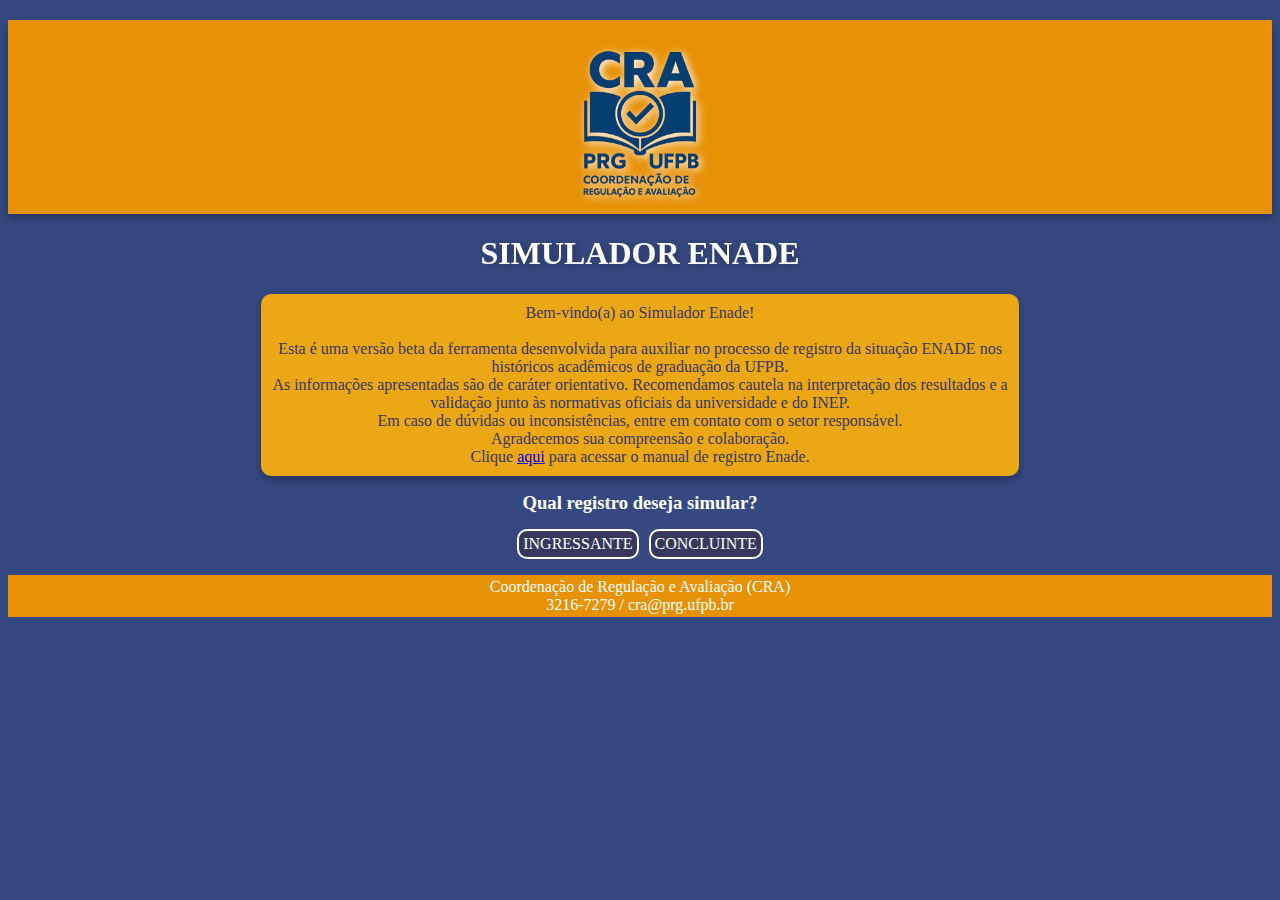
<file: index.html>
<!DOCTYPE html>
<html lang="pt-br">
    <head>
        <meta charset="UTF-8">
        <meta name="viewport" content="width=device-width, initial-scale=1.0">
        <title>Simulador Enade</title>
        <link rel="shortcut icon" href="img/favicon.ico" type="image/x-icon">
        <link rel="stylesheet" href="css/enade_index.css">  
    </head>
    <body>
        <header>
            <img src="img/cra_logo_.png" alt="Logotipo da CRA"/>         
        </header>
        <h1>SIMULADOR ENADE</h1>
        <div class="boas_vindas">
            <p id="boas_vindas">
                Bem-vindo(a) ao Simulador Enade!<br><br>
                Esta é uma versão beta da ferramenta desenvolvida para auxiliar no processo de registro da situação ENADE 
                nos históricos acadêmicos de graduação da UFPB.<br>
                As informações apresentadas são de caráter orientativo. 
                Recomendamos cautela na interpretação dos resultados e a validação junto às normativas oficiais 
                da universidade e do INEP.<br>
                Em caso de dúvidas ou inconsistências, entre em contato com o setor responsável.<br>
                Agradecemos sua compreensão e colaboração.<br>
                Clique <a href="pdf/enade_manual.pdf">aqui</a> para acessar o manual de registro Enade. 
            </p>
        </div>
        <h2>Qual registro deseja simular?</h2>
        <div class="menu">
        <a id="ing" href="enade_ingressante.html">INGRESSANTE</a>
        <a id="conc" href="enade_concluinte.html">CONCLUINTE</a>  
        </div>
            <footer>
                <div class="footer">
                <p id="footer">Coordenação de Regulação e Avaliação (CRA)<br>
                    3216-7279 / cra@prg.ufpb.br
                </p>
                </div>
            </footer>
        </body>
</html>
</file>
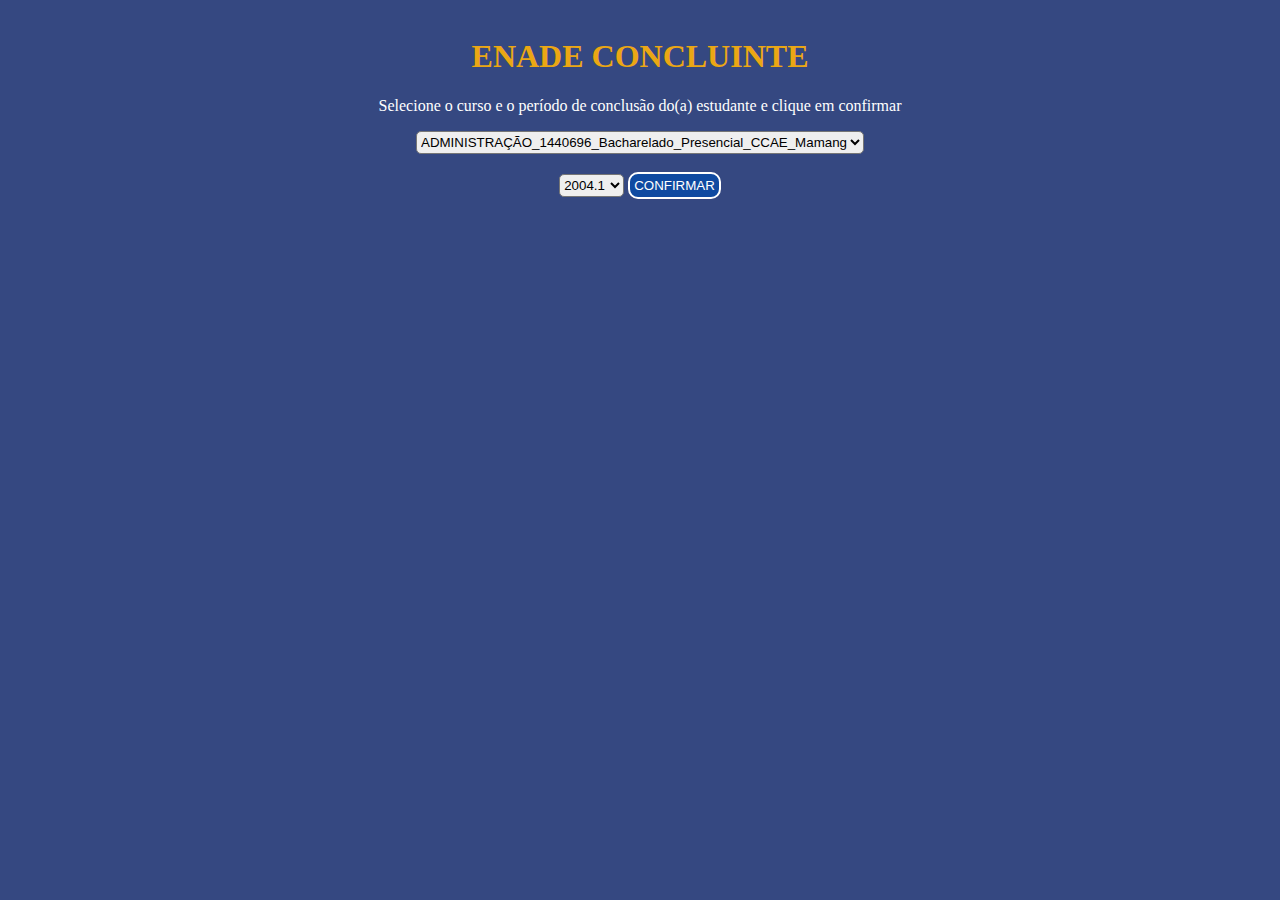
<file: enade_concluinte.html>
<!DOCTYPE html>
<html lang="pt-br">
    <head>
        <meta charset="UTF-8">
        <meta name="viewport" content="width=device-width, initial-scale=1.0">
        <title>Simulador Enade</title>
        <link rel="shortcut icon" href="img/favicon.ico" type="image/x-icon">
        <script src="script/enade_concluinte_script.js"></script>
        <link rel="stylesheet" href="css/enade_pages.css">  
    </head>
    <body style="text-align: center;">
        <h1>ENADE CONCLUINTE</h1>
        <p>Selecione o curso e o período de conclusão do(a) estudante e clique em confirmar</p>
        <select name="curso" id='curso' style="text-align: left;">
            <option value="ADMA"> ADMINISTRAÇÃO_1440696_Bacharelado_Presencial_CCAE_Mamanguape</option>
            <option value="ADBA"> ADMINISTRAÇÃO_13455_Bacharelado_Presencial_CCHSA_Bananeiras</option>
            <option value="ADJO"> ADMINISTRAÇÃO_13395_Bacharelado_Presencial_CCSA_João Pessoa</option>
            <option value="ADPU"> Administração Pública_1203263_Bacharelado_EAD_(EAD)_Diversos municípios</option>
            <option value="AGCO"> AGROECOLOGIA_1167933_Bacharelado_Presencial_CCHSA_Bananeiras</option>
            <option value="AGIN"> AGROINDÚSTRIA_80589_Bacharelado_Presencial_CCHSA_Bananeiras</option>
            <option value="AGNO"> AGRONOMIA_13454_Bacharelado_Presencial_CCA_Areia</option>
            <option value="ALIM"> ALIMENTOS_1127907_Tecnológico_Presencial_CTDR_Mangabeira</option>
            <option value="ANTR"> ANTROPOLOGIA_107348_Bacharelado_Presencial_CCAE_Rio Tinto</option>
            <option value="ARQT"> ARQUITETURA E URBANISMO_13427_Bacharelado_Presencial_CT_João Pessoa</option>
            <option value="ARQV"> ARQUIVOLOGIA_113621_Bacharelado_Presencial_CCSA_João Pessoa</option>
            <option value="AVBA"> ARTES VISUAIS_107440_Bacharelado_Presencial_CCTA_João Pessoa</option>
            <option value="AVLI"> ARTES VISUAIS_107438_Licenciatura_Presencial_CCTA_João Pessoa</option>
            <option value="BIBL"> BIBLIOTECONOMIA_13396_Bacharelado_Presencial_CCSA_João Pessoa</option>
            <option value="BIOM"> BIOMEDICINA_1399139_Bacharelado_Presencial_CCS_João Pessoa</option>
            <option value="BIOT"> BIOTECNOLOGIA_1189062_Bacharelado_Presencial_Cbiotec_João Pessoa</option>
            <option value="CCBA"> CIÊNCIA DA COMPUTAÇÃO_13401_Bacharelado_Presencial_CI_Mangabeira</option>
            <option value="CCLI"> CIÊNCIA DA COMPUTAÇÃO_98984_Licenciatura_Presencial_CCAE_Rio Tinto</option>
            <option value="CDIA"> CIÊNCIA DE DADOS E I.A._1503759_Bacharelado_Presencial_CI_Mangabeira</option>
            <option value="CDNE"> CIÊNCIA DE DADOS P. NEGÓCIOS_1564470_Bacharelado_Presencial_CCSA_João Pessoa</option>
            <option value="CAGB"> Ciências Agrárias_113701_Bacharelado_EAD_(EAD)_Diversos municípios</option>
            <option value="CAGL"> CIÊNCIAS AGRÁRIAS_13457_Licenciatura_Presencial_CCHSA_Bananeiras</option>
            <option value="CIAT"> CIÊNCIAS ATUARIAIS_1127039_Bacharelado_Presencial_CCSA_João Pessoa</option>
            <option value="CBBA"> CIÊNCIAS BIOLÓGICAS_397767_Bacharelado_Presencial_CCA_Areia</option>
            <option value="CBBJ"> CIÊNCIAS BIOLÓGICAS_313399_Bacharelado_Presencial_CCEN_João Pessoa</option>
            <option value="CBLA"> CIÊNCIAS BIOLÓGICAS_97767_Licenciatura_Presencial_CCA_Areia</option>
            <option value="CBLE"> Ciências Biológicas_113699_Licenciatura_EAD_(EAD)_Diversos municípios</option>
            <option value="CBLJ"> CIÊNCIAS BIOLÓGICAS_13399_Licenciatura_Presencial_CCEN_João Pessoa</option>
            <option value="CCJO"> CIÊNCIAS CONTÁBEIS_13397_Bacharelado_Presencial_CCSA_João Pessoa</option>
            <option value="CCMA"> CIÊNCIAS CONTÁBEIS_98976_Bacharelado_Presencial_CCAE_Mamanguape</option>
            <option value="CRBA"> CIÊNCIAS DAS RELIGIÕES_1162838_Bacharelado_Presencial_CE_João Pessoa</option>
            <option value="CRLI"> CIÊNCIAS DAS RELIGIÕES_116826_Licenciatura_Presencial_CE_João Pessoa</option>
            <option value="CEBA"> CIÊNCIAS ECONÔMICAS_13394_Bacharelado_Presencial_CCSA_João Pessoa</option>
            <option value="CSBA"> CIÊNCIAS SOCIAIS_13459_Bacharelado_Presencial_CCHLA_João Pessoa</option>
            <option value="CSLI"> CIÊNCIAS SOCIAIS_1110230_Licenciatura_Presencial_CCHLA_João Pessoa</option>
            <option value="CINE"> CINEMA E AUDIOVISUAL_1166771_Bacharelado_Presencial_CCTA_João Pessoa</option>
            <option value="COMP"> Computação _1203266_Licenciatura_EAD_(EAD)_Diversos municípios</option>
            <option value="CMDI"> COMUN. EM MÍDIAS DIGITAIS_1125641_Bacharelado_Presencial_CCHLA_João Pessoa</option>
            <option value="DANC"> DANÇA_1191007_Licenciatura_Presencial_CCTA_João Pessoa</option>
            <option value="DESI"> DESIGN_107352_Bacharelado_Presencial_CCAE_Rio Tinto</option>
            <option value="DIJP"> DIREITO_13398_Bacharelado_Presencial_CCJ_João Pessoa</option>
            <option value="DISR"> DIREITO_1110415_Bacharelado_Presencial_CCJ_Santa Rita</option>
            <option value="ECOL"> ECOLOGIA_98980_Bacharelado_Presencial_CCAE_Rio Tinto</option>
            <option value="ECAM"> EDUCAÇÃO DO CAMPO_1695471_Segunda Licenciatura_Presencial_CE_João Pessoa</option>
            <option value="EEIN"> EDUCAÇÃO ESPECIAL INCLUSIVA_1696989_Segunda Licenciatura_Presencial_CCHSA_Bananeiras</option>
            <option value="EFBA"> EDUCAÇÃO FÍSICA_122288_Bacharelado_Presencial_CCS_João Pessoa</option>
            <option value="EFLI"> EDUCAÇÃO FÍSICA_13423_Licenciatura_Presencial_CCS_João Pessoa</option>
            <option value="ENFE"> ENFERMAGEM_44258_Bacharelado_Presencial_CCS_João Pessoa</option>
            <option value="EAMB"> ENGENHARIA AMBIENTAL_113615_Bacharelado_Presencial_CT_João Pessoa</option>
            <option value="ECIV"> ENGENHARIA CIVIL_13429_Bacharelado_Presencial_CT_João Pessoa</option>
            <option value="EALI"> ENGENHARIA DE ALIMENTOS_13428_Bacharelado_Presencial_CT_João Pessoa</option>
            <option value="ECOM"> ENGENHARIA DE COMPUTAÇÃO_1127164_Bacharelado_Presencial_CI_Mangabeira</option>
            <option value="EERE"> ENGENHARIA DE E. RENOVÁVEIS_1189063_Bacharelado_Presencial_CEAR_João Pessoa</option>
            <option value="EMAT"> ENGENHARIA DE MATERIAIS_113617_Bacharelado_Presencial_CT_João Pessoa</option>
            <option value="EPRO"> ENGENHARIA DE PRODUÇÃO_122934_Bacharelado_Presencial_CT_João Pessoa</option>
            <option value="EPME"> ENGENHARIA DE PROD. MECÂNICA_19563_Bacharelado_Presencial_CT_João Pessoa</option>
            <option value="EELE"> ENGENHARIA ELÉTRICA_113609_Bacharelado_Presencial_CEAR_João Pessoa</option>
            <option value="EMEC"> ENGENHARIA MECÂNICA_13430_Bacharelado_Presencial_CT_João Pessoa</option>
            <option value="EQUI"> ENGENHARIA QUÍMICA_113604_Bacharelado_Presencial_CT_João Pessoa</option>
            <option value="ESTA"> ESTATÍSTICA_43454_Bacharelado_Presencial_CCEN_João Pessoa</option>
            <option value="FARM"> FARMÁCIA_13421_Bacharelado_Presencial_CCS_João Pessoa</option>
            <option value="FIBA"> FILOSOFIA_313409_Bacharelado_Presencial_CCHLA_João Pessoa</option>
            <option value="FILI"> FILOSOFIA_13409_Licenciatura_Presencial_CCHLA_João Pessoa</option>
            <option value="FISB"> FÍSICA_313400_Bacharelado_Presencial_CCEN_João Pessoa</option>
            <option value="FISL"> FÍSICA_13400_Licenciatura_Presencial_CCEN_João Pessoa</option>
            <option value="FISI"> FISIOTERAPIA_13422_Bacharelado_Presencial_CCS_João Pessoa</option>
            <option value="FONO"> FONOAUDIOLOGIA_122918_Bacharelado_Presencial_CCS_João Pessoa</option>
            <option value="GAST"> GASTRONOMIA_5001240_Bacharelado_Presencial_CTDR_Mangabeira</option>
            <option value="GEOB"> GEOGRAFIA_313406_Bacharelado_Presencial_CCEN_João Pessoa</option>
            <option value="GEOL"> GEOGRAFIA_13406_Licenciatura_Presencial_CCEN_João Pessoa</option>
            <option value="GPBA"> GESTÃO PÚBLICA_1363988_Bacharelado_Presencial_CCSA_João Pessoa</option>
            <option value="GPTE"> GESTÃO PÚBLICA_1125642_Tecnológico_Presencial_CCSA_João Pessoa</option>
            <option value="HIST"> HISTÓRIA_13415_Licenciatura_Presencial_CCHLA_João Pessoa</option>
            <option value="HMSC"> HISTÓRIA - M. SOCIAIS DO CAMPO_80600_Licenciatura_Presencial_CCHLA_João Pessoa</option>
            <option value="HOTE"> HOTELARIA_100220_Bacharelado_Presencial_CCTA_João Pessoa</option>
            <option value="JORN"> JORNALISMO_1268219_Bacharelado_Presencial_CCTA_João Pessoa</option>
            <option value="LELJ"> LETRAS - ESPANHOL_107553_Licenciatura_Presencial_CCHLA_João Pessoa</option>
            <option value="LELE"> Letras - Espanhol _1261913_Licenciatura_EAD_(EAD)_Diversos municípios</option>
            <option value="LFLJ"> LETRAS - FRANCÊS_107552_Licenciatura_Presencial_CCHLA_João Pessoa</option>
            <option value="LILE"> Letras - Inglês_1261910_Licenciatura_EAD_(EAD)_Diversos municípios</option>
            <option value="LILJ"> LETRAS - INGLÊS_107549_Licenciatura_Presencial_CCHLA_João Pessoa</option>
            <option value="LCLA"> LETRAS CLÁS. (GREGO E LATIM)_116830_Licenciatura_Presencial_CCHLA_João Pessoa</option>
            <option value="LLIB"> Letras - Libras_1126690_Licenciatura_EAD_(EAD)_Diversos municípios</option>
            <option value="LPLJ"> LETRAS - LÍNGUA PORTUGUESA_107548_Licenciatura_Presencial_CCHLA_João Pessoa</option>
            <option value="LPLM"> LETRAS - LÍNGUA PORTUGUESA_5000898_Licenciatura_Presencial_CCAE_Mamanguape</option>
            <option value="LPLE"> Letras - Português_109954_Licenciatura_EAD_(EAD)_Diversos municípios</option>
            <option value="LEAN"> L. ESTR. APLIC. NEG. INTERN._122928_Bacharelado_Presencial_CCHLA_João Pessoa</option>
            <option value="MATR"> MATEMÁTICA_99045_Licenciatura_Presencial_CCAE_Rio Tinto</option>
            <option value="MBJP"> MATEMÁTICA_313402_Bacharelado_Presencial_CCEN_João Pessoa</option>
            <option value="MLEA"> Matemática_109948_Licenciatura_EAD_(EAD)_Diversos municípios</option>
            <option value="MLJP"> MATEMÁTICA_13402_Licenciatura_Presencial_CCEN_João Pessoa</option>
            <option value="MCBA"> MATEMÁTICA COMPUTACIONAL_1162837_Bacharelado_Presencial_CI_Mangabeira</option>
            <option value="MEDI"> MEDICINA_13424_Bacharelado_Presencial_CCM_João Pessoa</option>
            <option value="MEDV"> MEDICINA VETERINÁRIA_113709_Bacharelado_Presencial_CCA_Areia</option>
            <option value="MBAC"> MÚSICA_26564_Bacharelado_Presencial_CCTA_João Pessoa</option>
            <option value="MLIC"> MÚSICA_97039_Licenciatura_Presencial_CCTA_João Pessoa</option>
            <option value="MRBF"> MÚSICA REG. BANDAS E FANFARRAS_123241_Sequencial_Presencial_CCTA_João Pessoa</option>
            <option value="NUTR"> NUTRIÇÃO_13425_Bacharelado_Presencial_CCS_João Pessoa</option>
            <option value="ODON"> ODONTOLOGIA_13426_Bacharelado_Presencial_CCS_João Pessoa</option>
            <option value="PLBA"> PEDAGOGIA_109626_Licenciatura_Presencial_CCHSA_Bananeiras</option>
            <option value="PLJP"> PEDAGOGIA_13418_Licenciatura_Presencial_CE_João Pessoa</option>
            <option value="PLMA"> PEDAGOGIA_107356_Licenciatura_Presencial_CCAE_Mamanguape</option>
            <option value="PLEA"> Pedagogia _109950_Licenciatura_EAD_(EAD)_Diversos municípios</option>
            <option value="PEDC"> PEDAGOGIA - EDUC. DO CAMPO_122924_Licenciatura_Presencial_CE_João Pessoa</option>
            <option value="PMSC"> PEDAGOGIA - MOV. SOC. CAMPO_113707_Licenciatura_Presencial_CE_João Pessoa</option>
            <option value="PSUC"> PRODUÇÃO SUCROALCOOLEIRA_1127165_Tecnológico_Presencial_CTDR_Mangabeira</option>
            <option value="PSBA"> PSICOLOGIA_13413_Bacharelado_Presencial_CCHLA_João Pessoa</option>
            <option value="PSLI"> PSICOLOGIA_26565_Licenciatura_Presencial_CCHLA_João Pessoa</option>
            <option value="PSPE"> PSICOPEDAGOGIA_122926_Bacharelado_Presencial_CE_João Pessoa</option>
            <option value="QBAR"> QUÍMICA_5000897_Bacharelado_Presencial_CCA_Areia</option>
            <option value="QBJP"> QUÍMICA_313404_Bacharelado_Presencial_CCEN_João Pessoa</option>
            <option value="QLAR"> QUÍMICA_1161324_Licenciatura_Presencial_CCA_Areia</option>
            <option value="QLJP"> QUÍMICA_13404_Licenciatura_Presencial_CCEN_João Pessoa</option>
            <option value="QIND"> QUÍMICA INDUSTRIAL_13431_Bacharelado_Presencial_CT_João Pessoa</option>
            <option value="RADI"> RADIALISMO_1268221_Bacharelado_Presencial_CCTA_João Pessoa</option>
            <option value="RELI"> RELAÇÕES INTERNACIONAIS_1126958_Bacharelado_Presencial_CCSA_João Pessoa</option>
            <option value="RELP"> RELAÇÕES PÚBLICAS_1268257_Bacharelado_Presencial_CCTA_João Pessoa</option>
            <option value="SEXB"> SEC. EXECUTIVO - BILÍNGUE_98982_Bacharelado_Presencial_CCAE_Mamanguape</option>
            <option value="SSOC"> SERVIÇO SOCIAL_13417_Bacharelado_Presencial_CCHLA_João Pessoa</option>
            <option value="SINF"> SISTEMAS DE INFORMAÇÃO_107360_Bacharelado_Presencial_CCAE_Rio Tinto</option>
            <option value="TBAC"> TEATRO_407456_Bacharelado_Presencial_CCTA_João Pessoa</option>
            <option value="TLIC"> TEATRO_107456_Licenciatura_Presencial_CCTA_João Pessoa</option>
            <option value="TOCU"> TERAPIA OCUPACIONAL_1123330_Bacharelado_Presencial_CCS_João Pessoa</option>
            <option value="TRAD"> TRADUÇÃO_122930_Bacharelado_Presencial_CCHLA_João Pessoa</option>
            <option value="TURI"> TURISMO_19562_Bacharelado_Presencial_CCTA_João Pessoa</option>
            <option value="ZOOT"> ZOOTECNIA_13403_Bacharelado_Presencial_CCA_Areia</option>
        </select>
        <br><br>
        <select name="periodoIng" id='periodoIng'>
            <option id="2004.1">2004.1</option>
            <option id="2004.2">2004.2</option>
            <option id="2005.1">2005.1</option>
            <option id="2005.2">2005.2</option>
            <option id="2006.1">2006.1</option>
            <option id="2006.2">2006.2</option>
            <option id="2007.1">2007.1</option>
            <option id="2007.2">2007.2</option>
            <option id="2008.1">2008.1</option>
            <option id="2008.2">2008.2</option>
            <option id="2009.1">2009.1</option>
            <option id="2009.2">2009.2</option>
            <option id="2010.1">2010.1</option>
            <option id="2010.2">2010.2</option>
            <option id="2011.1">2011.1</option>
            <option id="2011.2">2011.2</option>
            <option id="2012.1">2012.1</option>
            <option id="2012.2">2012.2</option>
            <option id="2013.1">2013.1</option>
            <option id="2013.2">2013.2</option>
            <option id="2014.1">2014.1</option>
            <option id="2014.2">2014.2</option>
            <option id="2015.1">2015.1</option>
            <option id="2015.2">2015.2</option>
            <option id="2016.1">2016.1</option>
            <option id="2016.2">2016.2</option>
            <option id="2017.1">2017.1</option>
            <option id="2017.2">2017.2</option>
            <option id="2018.1">2018.1</option>
            <option id="2018.2">2018.2</option>
            <option id="2019.1">2019.1</option>
            <option id="2019.2">2019.2</option>
            <option id="2020.1">2020.1</option>
            <option id="2020.2">2020.2</option>
            <option id="2021.1">2021.1</option>
            <option id="2021.2">2021.2</option>
            <option id="2022.1">2022.1</option>
            <option id="2022.2">2022.2</option>
            <option id="2023.1">2023.1</option>
            <option id="2023.2">2023.2</option>
            <option id="2024.1">2024.1</option>
            <option id="2024.2">2024.2</option>
            <option id="2025.1">2025.1</option>
            <option id="2025.2">2025.2</option>
        </select>
        <button onclick="confirmar()">CONFIRMAR</button>
        <p id='cursoSel'></p>
        <p id="enquad"></p>
        <p id="enquad2"></p>
        <p id="periodo"></p>
        <p id="edicao"></p>
        <p id="registro"></p>
        <p id="edicaoEnade"></p>
    </body>
</html>
</file>
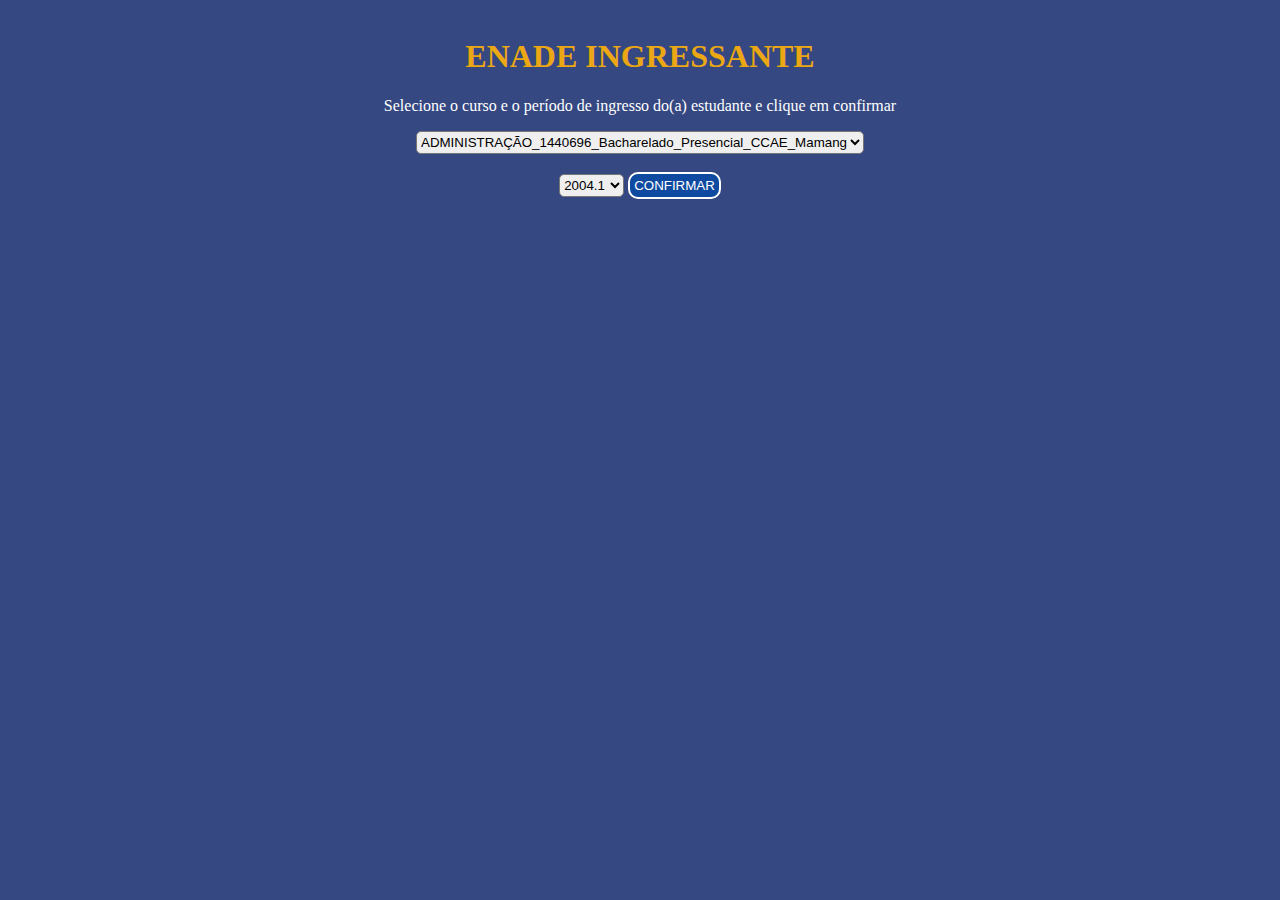
<file: enade_ingressante.html>
<!DOCTYPE html>
<html lang="pt-br">
    <head>
        <meta charset="UTF-8">
        <meta name="viewport" content="width=device-width, initial-scale=1.0">
        <title>Simulador Enade</title>
        <link rel="shortcut icon" href="img/favicon.ico" type="image/x-icon">
        <script src="script/enade_ingressante_script.js"></script>
        <link rel="stylesheet" href="css/enade_pages.css">  
    </head>
    <body style="text-align: center;">
        <h1>ENADE INGRESSANTE</h1>
        <p>Selecione o curso e o período de ingresso do(a) estudante e clique em confirmar</p>
        <select name="curso" id='curso' style="text-align: left;">
            <option value="ADMA"> ADMINISTRAÇÃO_1440696_Bacharelado_Presencial_CCAE_Mamanguape</option>
            <option value="ADBA"> ADMINISTRAÇÃO_13455_Bacharelado_Presencial_CCHSA_Bananeiras</option>
            <option value="ADJO"> ADMINISTRAÇÃO_13395_Bacharelado_Presencial_CCSA_João Pessoa</option>
            <option value="ADPU"> Administração Pública_1203263_Bacharelado_EAD_(EAD)_Diversos municípios</option>
            <option value="AGCO"> AGROECOLOGIA_1167933_Bacharelado_Presencial_CCHSA_Bananeiras</option>
            <option value="AGIN"> AGROINDÚSTRIA_80589_Bacharelado_Presencial_CCHSA_Bananeiras</option>
            <option value="AGNO"> AGRONOMIA_13454_Bacharelado_Presencial_CCA_Areia</option>
            <option value="ALIM"> ALIMENTOS_1127907_Tecnológico_Presencial_CTDR_Mangabeira</option>
            <option value="ANTR"> ANTROPOLOGIA_107348_Bacharelado_Presencial_CCAE_Rio Tinto</option>
            <option value="ARQT"> ARQUITETURA E URBANISMO_13427_Bacharelado_Presencial_CT_João Pessoa</option>
            <option value="ARQV"> ARQUIVOLOGIA_113621_Bacharelado_Presencial_CCSA_João Pessoa</option>
            <option value="AVBA"> ARTES VISUAIS_107440_Bacharelado_Presencial_CCTA_João Pessoa</option>
            <option value="AVLI"> ARTES VISUAIS_107438_Licenciatura_Presencial_CCTA_João Pessoa</option>
            <option value="BIBL"> BIBLIOTECONOMIA_13396_Bacharelado_Presencial_CCSA_João Pessoa</option>
            <option value="BIOM"> BIOMEDICINA_1399139_Bacharelado_Presencial_CCS_João Pessoa</option>
            <option value="BIOT"> BIOTECNOLOGIA_1189062_Bacharelado_Presencial_Cbiotec_João Pessoa</option>
            <option value="CCBA"> CIÊNCIA DA COMPUTAÇÃO_13401_Bacharelado_Presencial_CI_Mangabeira</option>
            <option value="CCLI"> CIÊNCIA DA COMPUTAÇÃO_98984_Licenciatura_Presencial_CCAE_Rio Tinto</option>
            <option value="CDIA"> CIÊNCIA DE DADOS E I.A._1503759_Bacharelado_Presencial_CI_Mangabeira</option>
            <option value="CDNE"> CIÊNCIA DE DADOS P. NEGÓCIOS_1564470_Bacharelado_Presencial_CCSA_João Pessoa</option>
            <option value="CAGB"> Ciências Agrárias_113701_Bacharelado_EAD_(EAD)_Diversos municípios</option>
            <option value="CAGL"> CIÊNCIAS AGRÁRIAS_13457_Licenciatura_Presencial_CCHSA_Bananeiras</option>
            <option value="CIAT"> CIÊNCIAS ATUARIAIS_1127039_Bacharelado_Presencial_CCSA_João Pessoa</option>
            <option value="CBBA"> CIÊNCIAS BIOLÓGICAS_397767_Bacharelado_Presencial_CCA_Areia</option>
            <option value="CBBJ"> CIÊNCIAS BIOLÓGICAS_313399_Bacharelado_Presencial_CCEN_João Pessoa</option>
            <option value="CBLA"> CIÊNCIAS BIOLÓGICAS_97767_Licenciatura_Presencial_CCA_Areia</option>
            <option value="CBLE"> Ciências Biológicas_113699_Licenciatura_EAD_(EAD)_Diversos municípios</option>
            <option value="CBLJ"> CIÊNCIAS BIOLÓGICAS_13399_Licenciatura_Presencial_CCEN_João Pessoa</option>
            <option value="CCJO"> CIÊNCIAS CONTÁBEIS_13397_Bacharelado_Presencial_CCSA_João Pessoa</option>
            <option value="CCMA"> CIÊNCIAS CONTÁBEIS_98976_Bacharelado_Presencial_CCAE_Mamanguape</option>
            <option value="CRBA"> CIÊNCIAS DAS RELIGIÕES_1162838_Bacharelado_Presencial_CE_João Pessoa</option>
            <option value="CRLI"> CIÊNCIAS DAS RELIGIÕES_116826_Licenciatura_Presencial_CE_João Pessoa</option>
            <option value="CEBA"> CIÊNCIAS ECONÔMICAS_13394_Bacharelado_Presencial_CCSA_João Pessoa</option>
            <option value="CSBA"> CIÊNCIAS SOCIAIS_13459_Bacharelado_Presencial_CCHLA_João Pessoa</option>
            <option value="CSLI"> CIÊNCIAS SOCIAIS_1110230_Licenciatura_Presencial_CCHLA_João Pessoa</option>
            <option value="CINE"> CINEMA E AUDIOVISUAL_1166771_Bacharelado_Presencial_CCTA_João Pessoa</option>
            <option value="COMP"> Computação _1203266_Licenciatura_EAD_(EAD)_Diversos municípios</option>
            <option value="CMDI"> COMUN. EM MÍDIAS DIGITAIS_1125641_Bacharelado_Presencial_CCHLA_João Pessoa</option>
            <option value="DANC"> DANÇA_1191007_Licenciatura_Presencial_CCTA_João Pessoa</option>
            <option value="DESI"> DESIGN_107352_Bacharelado_Presencial_CCAE_Rio Tinto</option>
            <option value="DIJP"> DIREITO_13398_Bacharelado_Presencial_CCJ_João Pessoa</option>
            <option value="DISR"> DIREITO_1110415_Bacharelado_Presencial_CCJ_Santa Rita</option>
            <option value="ECOL"> ECOLOGIA_98980_Bacharelado_Presencial_CCAE_Rio Tinto</option>
            <option value="ECAM"> EDUCAÇÃO DO CAMPO_1695471_Segunda Licenciatura_Presencial_CE_João Pessoa</option>
            <option value="EEIN"> EDUCAÇÃO ESPECIAL INCLUSIVA_1696989_Segunda Licenciatura_Presencial_CCHSA_Bananeiras</option>
            <option value="EFBA"> EDUCAÇÃO FÍSICA_122288_Bacharelado_Presencial_CCS_João Pessoa</option>
            <option value="EFLI"> EDUCAÇÃO FÍSICA_13423_Licenciatura_Presencial_CCS_João Pessoa</option>
            <option value="ENFE"> ENFERMAGEM_44258_Bacharelado_Presencial_CCS_João Pessoa</option>
            <option value="EAMB"> ENGENHARIA AMBIENTAL_113615_Bacharelado_Presencial_CT_João Pessoa</option>
            <option value="ECIV"> ENGENHARIA CIVIL_13429_Bacharelado_Presencial_CT_João Pessoa</option>
            <option value="EALI"> ENGENHARIA DE ALIMENTOS_13428_Bacharelado_Presencial_CT_João Pessoa</option>
            <option value="ECOM"> ENGENHARIA DE COMPUTAÇÃO_1127164_Bacharelado_Presencial_CI_Mangabeira</option>
            <option value="EERE"> ENGENHARIA DE E. RENOVÁVEIS_1189063_Bacharelado_Presencial_CEAR_João Pessoa</option>
            <option value="EMAT"> ENGENHARIA DE MATERIAIS_113617_Bacharelado_Presencial_CT_João Pessoa</option>
            <option value="EPRO"> ENGENHARIA DE PRODUÇÃO_122934_Bacharelado_Presencial_CT_João Pessoa</option>
            <option value="EPME"> ENGENHARIA DE PROD. MECÂNICA_19563_Bacharelado_Presencial_CT_João Pessoa</option>
            <option value="EELE"> ENGENHARIA ELÉTRICA_113609_Bacharelado_Presencial_CEAR_João Pessoa</option>
            <option value="EMEC"> ENGENHARIA MECÂNICA_13430_Bacharelado_Presencial_CT_João Pessoa</option>
            <option value="EQUI"> ENGENHARIA QUÍMICA_113604_Bacharelado_Presencial_CT_João Pessoa</option>
            <option value="ESTA"> ESTATÍSTICA_43454_Bacharelado_Presencial_CCEN_João Pessoa</option>
            <option value="FARM"> FARMÁCIA_13421_Bacharelado_Presencial_CCS_João Pessoa</option>
            <option value="FIBA"> FILOSOFIA_313409_Bacharelado_Presencial_CCHLA_João Pessoa</option>
            <option value="FILI"> FILOSOFIA_13409_Licenciatura_Presencial_CCHLA_João Pessoa</option>
            <option value="FISB"> FÍSICA_313400_Bacharelado_Presencial_CCEN_João Pessoa</option>
            <option value="FISL"> FÍSICA_13400_Licenciatura_Presencial_CCEN_João Pessoa</option>
            <option value="FISI"> FISIOTERAPIA_13422_Bacharelado_Presencial_CCS_João Pessoa</option>
            <option value="FONO"> FONOAUDIOLOGIA_122918_Bacharelado_Presencial_CCS_João Pessoa</option>
            <option value="GAST"> GASTRONOMIA_5001240_Bacharelado_Presencial_CTDR_Mangabeira</option>
            <option value="GEOB"> GEOGRAFIA_313406_Bacharelado_Presencial_CCEN_João Pessoa</option>
            <option value="GEOL"> GEOGRAFIA_13406_Licenciatura_Presencial_CCEN_João Pessoa</option>
            <option value="GPBA"> GESTÃO PÚBLICA_1363988_Bacharelado_Presencial_CCSA_João Pessoa</option>
            <option value="GPTE"> GESTÃO PÚBLICA_1125642_Tecnológico_Presencial_CCSA_João Pessoa</option>
            <option value="HIST"> HISTÓRIA_13415_Licenciatura_Presencial_CCHLA_João Pessoa</option>
            <option value="HMSC"> HISTÓRIA - M. SOCIAIS DO CAMPO_80600_Licenciatura_Presencial_CCHLA_João Pessoa</option>
            <option value="HOTE"> HOTELARIA_100220_Bacharelado_Presencial_CCTA_João Pessoa</option>
            <option value="JORN"> JORNALISMO_1268219_Bacharelado_Presencial_CCTA_João Pessoa</option>
            <option value="LELJ"> LETRAS - ESPANHOL_107553_Licenciatura_Presencial_CCHLA_João Pessoa</option>
            <option value="LELE"> Letras - Espanhol _1261913_Licenciatura_EAD_(EAD)_Diversos municípios</option>
            <option value="LFLJ"> LETRAS - FRANCÊS_107552_Licenciatura_Presencial_CCHLA_João Pessoa</option>
            <option value="LILE"> Letras - Inglês_1261910_Licenciatura_EAD_(EAD)_Diversos municípios</option>
            <option value="LILJ"> LETRAS - INGLÊS_107549_Licenciatura_Presencial_CCHLA_João Pessoa</option>
            <option value="LCLA"> LETRAS CLÁS. (GREGO E LATIM)_116830_Licenciatura_Presencial_CCHLA_João Pessoa</option>
            <option value="LLIB"> Letras - Libras_1126690_Licenciatura_EAD_(EAD)_Diversos municípios</option>
            <option value="LPLJ"> LETRAS - LÍNGUA PORTUGUESA_107548_Licenciatura_Presencial_CCHLA_João Pessoa</option>
            <option value="LPLM"> LETRAS - LÍNGUA PORTUGUESA_5000898_Licenciatura_Presencial_CCAE_Mamanguape</option>
            <option value="LPLE"> Letras - Português_109954_Licenciatura_EAD_(EAD)_Diversos municípios</option>
            <option value="LEAN"> L. ESTR. APLIC. NEG. INTERN._122928_Bacharelado_Presencial_CCHLA_João Pessoa</option>
            <option value="MATR"> MATEMÁTICA_99045_Licenciatura_Presencial_CCAE_Rio Tinto</option>
            <option value="MBJP"> MATEMÁTICA_313402_Bacharelado_Presencial_CCEN_João Pessoa</option>
            <option value="MLEA"> Matemática_109948_Licenciatura_EAD_(EAD)_Diversos municípios</option>
            <option value="MLJP"> MATEMÁTICA_13402_Licenciatura_Presencial_CCEN_João Pessoa</option>
            <option value="MCBA"> MATEMÁTICA COMPUTACIONAL_1162837_Bacharelado_Presencial_CI_Mangabeira</option>
            <option value="MEDI"> MEDICINA_13424_Bacharelado_Presencial_CCM_João Pessoa</option>
            <option value="MEDV"> MEDICINA VETERINÁRIA_113709_Bacharelado_Presencial_CCA_Areia</option>
            <option value="MBAC"> MÚSICA_26564_Bacharelado_Presencial_CCTA_João Pessoa</option>
            <option value="MLIC"> MÚSICA_97039_Licenciatura_Presencial_CCTA_João Pessoa</option>
            <option value="MRBF"> MÚSICA REG. BANDAS E FANFARRAS_123241_Sequencial_Presencial_CCTA_João Pessoa</option>
            <option value="NUTR"> NUTRIÇÃO_13425_Bacharelado_Presencial_CCS_João Pessoa</option>
            <option value="ODON"> ODONTOLOGIA_13426_Bacharelado_Presencial_CCS_João Pessoa</option>
            <option value="PLBA"> PEDAGOGIA_109626_Licenciatura_Presencial_CCHSA_Bananeiras</option>
            <option value="PLJP"> PEDAGOGIA_13418_Licenciatura_Presencial_CE_João Pessoa</option>
            <option value="PLMA"> PEDAGOGIA_107356_Licenciatura_Presencial_CCAE_Mamanguape</option>
            <option value="PLEA"> Pedagogia _109950_Licenciatura_EAD_(EAD)_Diversos municípios</option>
            <option value="PEDC"> PEDAGOGIA - EDUC. DO CAMPO_122924_Licenciatura_Presencial_CE_João Pessoa</option>
            <option value="PMSC"> PEDAGOGIA - MOV. SOC. CAMPO_113707_Licenciatura_Presencial_CE_João Pessoa</option>
            <option value="PSUC"> PRODUÇÃO SUCROALCOOLEIRA_1127165_Tecnológico_Presencial_CTDR_Mangabeira</option>
            <option value="PSBA"> PSICOLOGIA_13413_Bacharelado_Presencial_CCHLA_João Pessoa</option>
            <option value="PSLI"> PSICOLOGIA_26565_Licenciatura_Presencial_CCHLA_João Pessoa</option>
            <option value="PSPE"> PSICOPEDAGOGIA_122926_Bacharelado_Presencial_CE_João Pessoa</option>
            <option value="QBAR"> QUÍMICA_5000897_Bacharelado_Presencial_CCA_Areia</option>
            <option value="QBJP"> QUÍMICA_313404_Bacharelado_Presencial_CCEN_João Pessoa</option>
            <option value="QLAR"> QUÍMICA_1161324_Licenciatura_Presencial_CCA_Areia</option>
            <option value="QLJP"> QUÍMICA_13404_Licenciatura_Presencial_CCEN_João Pessoa</option>
            <option value="QIND"> QUÍMICA INDUSTRIAL_13431_Bacharelado_Presencial_CT_João Pessoa</option>
            <option value="RADI"> RADIALISMO_1268221_Bacharelado_Presencial_CCTA_João Pessoa</option>
            <option value="RELI"> RELAÇÕES INTERNACIONAIS_1126958_Bacharelado_Presencial_CCSA_João Pessoa</option>
            <option value="RELP"> RELAÇÕES PÚBLICAS_1268257_Bacharelado_Presencial_CCTA_João Pessoa</option>
            <option value="SEXB"> SEC. EXECUTIVO - BILÍNGUE_98982_Bacharelado_Presencial_CCAE_Mamanguape</option>
            <option value="SSOC"> SERVIÇO SOCIAL_13417_Bacharelado_Presencial_CCHLA_João Pessoa</option>
            <option value="SINF"> SISTEMAS DE INFORMAÇÃO_107360_Bacharelado_Presencial_CCAE_Rio Tinto</option>
            <option value="TBAC"> TEATRO_407456_Bacharelado_Presencial_CCTA_João Pessoa</option>
            <option value="TLIC"> TEATRO_107456_Licenciatura_Presencial_CCTA_João Pessoa</option>
            <option value="TOCU"> TERAPIA OCUPACIONAL_1123330_Bacharelado_Presencial_CCS_João Pessoa</option>
            <option value="TRAD"> TRADUÇÃO_122930_Bacharelado_Presencial_CCHLA_João Pessoa</option>
            <option value="TURI"> TURISMO_19562_Bacharelado_Presencial_CCTA_João Pessoa</option>
            <option value="ZOOT"> ZOOTECNIA_13403_Bacharelado_Presencial_CCA_Areia</option>
        </select>
        <br><br>
        <select name="periodoIng" id='periodoIng'>
            <option id="2004.1">2004.1</option>
            <option id="2004.2">2004.2</option>
            <option id="2005.1">2005.1</option>
            <option id="2005.2">2005.2</option>
            <option id="2006.1">2006.1</option>
            <option id="2006.2">2006.2</option>
            <option id="2007.1">2007.1</option>
            <option id="2007.2">2007.2</option>
            <option id="2008.1">2008.1</option>
            <option id="2008.2">2008.2</option>
            <option id="2009.1">2009.1</option>
            <option id="2009.2">2009.2</option>
            <option id="2010.1">2010.1</option>
            <option id="2010.2">2010.2</option>
            <option id="2011.1">2011.1</option>
            <option id="2011.2">2011.2</option>
            <option id="2012.1">2012.1</option>
            <option id="2012.2">2012.2</option>
            <option id="2013.1">2013.1</option>
            <option id="2013.2">2013.2</option>
            <option id="2014.1">2014.1</option>
            <option id="2014.2">2014.2</option>
            <option id="2015.1">2015.1</option>
            <option id="2015.2">2015.2</option>
            <option id="2016.1">2016.1</option>
            <option id="2016.2">2016.2</option>
            <option id="2017.1">2017.1</option>
            <option id="2017.2">2017.2</option>
            <option id="2018.1">2018.1</option>
            <option id="2018.2">2018.2</option>
            <option id="2019.1">2019.1</option>
            <option id="2019.2">2019.2</option>
            <option id="2020.1">2020.1</option>
            <option id="2020.2">2020.2</option>
            <option id="2021.1">2021.1</option>
            <option id="2021.2">2021.2</option>
            <option id="2022.1">2022.1</option>
            <option id="2022.2">2022.2</option>
            <option id="2023.1">2023.1</option>
            <option id="2023.2">2023.2</option>
            <option id="2024.1">2024.1</option>
            <option id="2024.2">2024.2</option>
            <option id="2025.1">2025.1</option>
            <option id="2025.2">2025.2</option>
        </select>
        <button onclick="confirmar()">CONFIRMAR</button>
        <p id='cursoSel'></p>
        <p id="enquad"></p>
        <p id="enquad2"></p> 
        <p id="periodo"></p>
        <p id="edicao"></p>
        <p id="registro"></p>
        <p id="edicaoEnade"></p>
    </body>
</html>
</file>
<file: css/enade_index.css>
body{
    color: white;
    background-color: #354881;
    text-align: center;
    margin-top: 20px;
}
header{
    box-shadow: 0 4px 8px rgba(0, 0, 0, 0.3);
    background-color: #e79106
   
}
header img {
    height: auto;
    margin-top: 20px;
}
h1{    
    filter: drop-shadow(2px 2px 4px rgba(0, 0, 0, 0.3));
}
h2{
    font-size: 14pt;
}
#boas_vindas{
    text-align: center;
    padding: 10px;
    color:  rgb(56, 56, 94);
}
#campussel{
    text-align: center;
}
img{
    width: 170px;
    border-radius: 10px;
    filter: drop-shadow(2px 2px 4px white);
    
}
.menu{
    margin: 0px 100px 0px 100px;
    border-radius: 5px;
    display: flex;
    justify-content: center;
    gap: 10px;
}
.menu a{
    color: white;
    background-color: rgb(56, 56, 94);
    text-decoration:none;
    border-radius: 10px;
    padding: 4px;
    border: 2px solid white;
    transition: background-color 0.3s ease; /* Transição suave para 0.3 segundos */  
}
.menu a:hover{
    background-color: rgb(235, 167, 20);
}
button{
    color: white;
    background-color: rgb(56, 56, 94);
    text-decoration:none;
    border-radius: 10px;
    padding: 4px;
    border: 2px solid white;
    }
.button a:hover{
    background-color: rgb(235, 167, 20);
}
.boas_vindas{
    margin: 0% 20% 0% 20%;
    background-color: rgb(235, 167, 20);
    box-shadow: 0 4px 8px rgba(0, 0, 0, 0.3);
    border-radius: 10px;
}
.footer{
    background-color:#e79106;
}
#footer{
    padding: 3px;
}
</file>
<file: css/enade_pages.css>
body{
    color: white;
    background-color:#354881;
    text-align: center;
    margin: 3% 15% 0% 15%; 
}

h1{
    color:  rgb(235, 167, 20);
}
#campussel{
    text-align: center;
}
#enquad2{
    color: rgb(235, 167, 20);
    
}
.menu a{
    font-size: 10pt;
    color: white;
    background-color:#0f4aa1;
    text-decoration:none;
    border-radius: 10px;
    padding: 4px;
    border: 2px solid white;
    transition: background-color 0.3s ease; /* Transição suave para 0.3 segundos */ 
}
.menu a:hover{
    background-color: rgb(235, 167, 20);
}
button{
    color: white;
    text-decoration:none;
    border-radius: 10px;
    padding: 4px;
    border: 2px solid white;
    background-color: #0f4aa1;
    color: white;
    transition: background-color 0.3s ease; /* Transição suave para 0.3 segundos */ 
}
button:hover {
    cursor: pointer;
  }
.button a:hover{
    background-color: rgb(235, 167, 20);
    cursor: pointer;
}
button:hover {
    background-color: rgb(235, 167, 20);
}
.registro{
    color: rgb(48, 34, 2);
    font-weight: none;
    text-align:justify;
    background-color: azure;
    padding: 15px;
}
#edicaoEnade{
    color: rgb(235, 167, 20);
    font-weight: none;
}
.enquadramento{
    font-weight: bolder;
    font-size:large;
    text-align:justify;
    color: rgb(235, 167, 20);
}

#curso{
    border-radius: 5px;
    height: 23px;
    text-align: left;
    Width: 50%;
}
#periodoIng{
    border-radius: 5px;
    height: 23px;
    width: 65px;
}
.registrar{
    text-align: justify;
}
</file>
